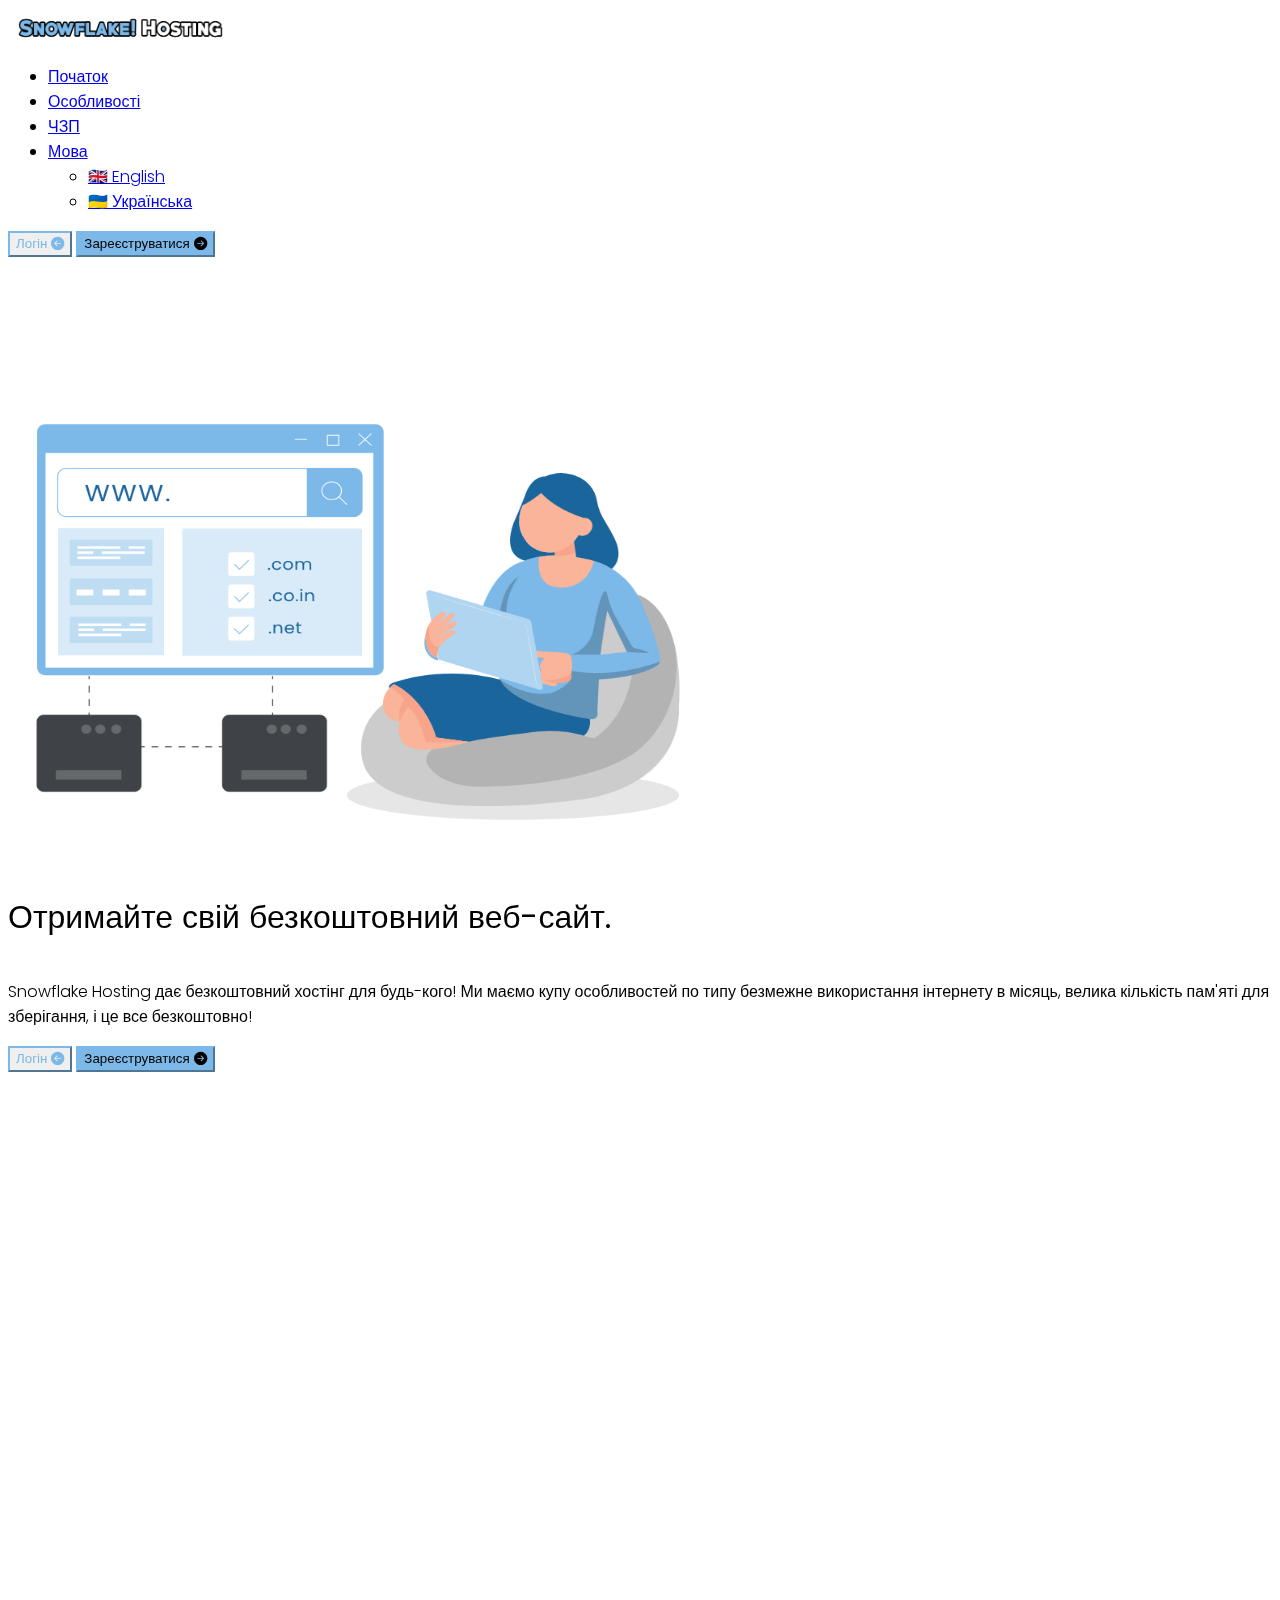
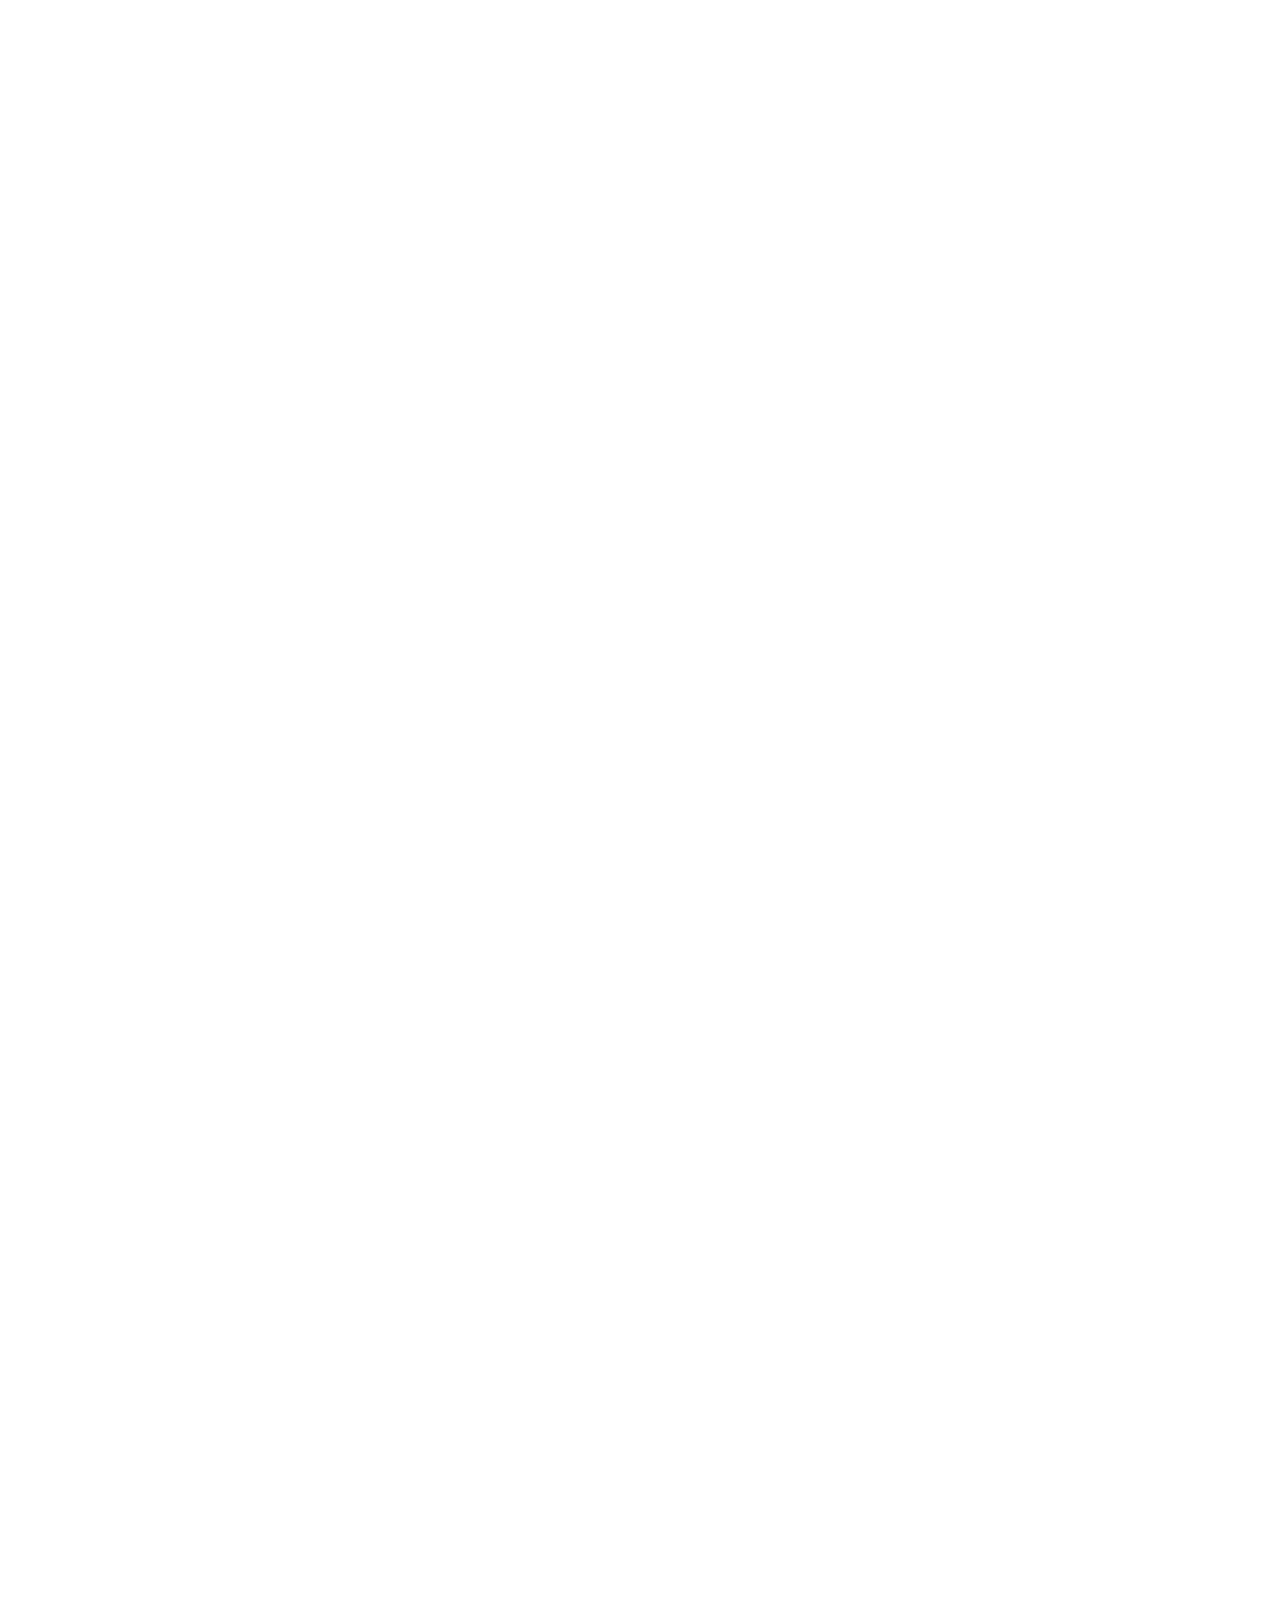
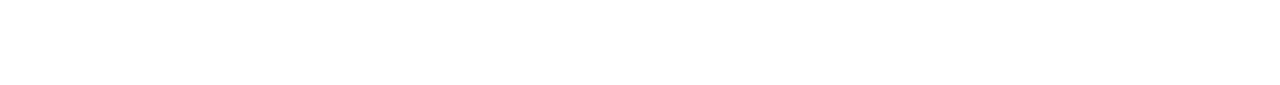
<file: ua/index.html>
<!doctype html>
<html lang="en">
    <head>
        <script async src="https://www.googletagmanager.com/gtag/js?id=G-G2PRXDPYPK"></script>
        <script>
          window.dataLayer = window.dataLayer || [];
          function gtag(){dataLayer.push(arguments);}
          gtag('js', new Date());

          gtag('config', 'G-G2PRXDPYPK');
        </script>
        <meta charset="utf-8">
        <meta name="viewport" content="width=device-width, initial-scale=1">
        <title>Snowflake! Hosting</title>
        <link rel="stylesheet" href="https://cdn.jsdelivr.net/npm/bootstrap-icons@1.9.1/font/bootstrap-icons.css">
        <link rel="stylesheet" href="../css/style.css">
        <link href="https://cdn.jsdelivr.net/npm/bootstrap@5.2.2/dist/css/bootstrap.min.css" rel="stylesheet" integrity="sha384-Zenh87qX5JnK2Jl0vWa8Ck2rdkQ2Bzep5IDxbcnCeuOxjzrPF/et3URy9Bv1WTRi" crossorigin="anonymous">
        <link href="https://unpkg.com/aos@2.3.1/dist/aos.css" rel="stylesheet">
        <link href="../css/hover.css" rel="stylesheet">
        <link rel="apple-touch-icon" sizes="180x180" href="../img/favicon/apple-touch-icon.png">
        <link rel="icon" type="image/png" sizes="32x32" href="../img/favicon/favicon-32x32.png">
        <link rel="icon" type="image/png" sizes="16x16" href="../img/favicon/favicon-16x16.png">
        <link rel="manifest" href="../img/favicon/site.webmanifest">
    </head>
    <body>
        <script src="https://unpkg.com/aos@2.3.1/dist/aos.js"></script>
        <script>
            AOS.init();
        </script>
        <div class="container-fluid align-items-center" id="home2">
            <div class="container" id="navbar" data-aos="fade-down" data-aos-duration="1150">
              <header class="d-flex flex-wrap align-items-center justify-content-center justify-content-md-between py-3 mb-4">
                  <a href="/" class="d-flex align-items-center col-md-3 mb-2 mb-md-0 text-dark text-decoration-none">
                      <img src="../img/logo/without-icon.webp" class="hvr-grow-rotate" width="225" height="40">
                  </a>
              
                  <ul class="nav col-12 col-md-auto mb-2 justify-content-center mb-md-0">
                      <li><a href="#" class="nav-link px-2 link-secondary">Початок</a></li>
                      <li><a href="#features" class="nav-link px-2 link-dark">Особливості</a></li>
                      <li><a href="#faq" class="nav-link px-2 link-dark">ЧЗП</a></li>
                      <li class="nav-item dropdown">
                        <a class="nav-link dropdown-toggle link-dark px-2" href="#" id="navbarDarkDropdownMenuLink" role="button" data-bs-toggle="dropdown" aria-expanded="false">
                          Мова
                        </a>
                        <ul class="dropdown-menu dropdown-menu-dark" aria-labelledby="navbarDarkDropdownMenuLink">
                          <li><a class="dropdown-item" href="../">🇬🇧 English</a></li>
                          <li><a class="dropdown-item" href="/ua/">🇺🇦 Українська</a></li>
                        </ul>
                      </li>
                  </ul>
              
                  <div class="col-md-3 text-end">
                      <button type="button" class="btn btn-outline-primary me-2" onclick="location.href = '/mysnowy/index.php/u/login'">Логін <i class="bi bi-arrow-left-circle-fill"></i></button>
                      <button type="button" class="btn btn-primary" onclick="location.href = '/mysnowy/index.php/u/register'">Зареєструватися <i class="bi bi-arrow-right-circle-fill"></i></button>
                  </div>
              </header>
            </div>
        </div>
        <div class="container col-xxl-8 px-4 py-5 d-flex justify-content-center align-items-center" id="home" data-aos="fade-left" data-aos-duration="1250">
          <div class="row flex-lg-row-reverse align-items-center g-5 py-5">
              <div class="col-10 col-sm-8 col-lg-6">
                  <img src="" data-aos="fade-left" data-aos-duration="1000" class="d-block mx-lg-auto img-fluid hvr-bounce-in" alt="Hero IMG" id="heroimg" loading="lazy" width="700" height="500">
              </div>
              <div class="col-lg-6">
                  <h1 class="display-5 fw-bold lh-1 mb-3 hvr-bounce-in">Отримайте свій безкоштовний веб-сайт.</h1>
                  <p class="lead hvr-bounce-in">Snowflake Hosting дає безкоштовний хостінг для будь-кого! Ми маємо купу особливостей по типу безмежне використання інтернету в місяць, велика кількість пам'яті для зберігання, і це все безкоштовно!</p>
                  <div class="d-grid gap-2 d-sm-flex justify-content-sm-center">
                    <button type="button" class="btn btn-outline-primary btn-lg px-4" onclick="location.href = '/mysnowy/index.php/u/login'">Логін <i class="bi bi-arrow-left-circle-fill"></i></button>
                    <button type="button" class="btn btn-primary btn-lg px-4 gap-3" onclick="location.href = '/mysnowy/index.php/u/register'">Зареєструватися <i class="bi bi-arrow-right-circle-fill"></i></button>
                  </div>
              </div>
          </div>
        </div>
        <div class="container px-4 py-5" id="features" data-aos="fade-right" data-aos-duration="1150">
            <h2 class="pb-2 border-bottom">Особливості</h2>
            <div class="row g-4 py-5 row-cols-1 row-cols-lg-3" data-aos="fade-right" data-aos-duration="1500">
              <div class="col d-flex align-items-start hvr-bounce-in">
                <div class="icon-square icon-bg d-inline-flex align-items-center justify-content-center fs-4 flex-shrink-0 me-3">
                    <i class="bi bi-alarm" width="1em" height="1em"></i>
                </div>
                <div>
                    <h3 class="fs-2">CRON задачі</h3>
                    <p>CRON використовуєтся для планування задач на майбутнє. За часту воно використуєтся для планування виконування задач періодично - наприклад, відсилати повідомлення на пошту клієнтів кожний вечір.</p>
                </div>
              </div>
              <div class="col d-flex align-items-start hvr-bounce-in">
                <div class="icon-square icon-bg d-inline-flex align-items-center justify-content-center fs-4 flex-shrink-0 me-3">
                    <i class="bi bi-archive" width="1em" height="1em"></i>
                </div>
                <div>
                    <h3 class="fs-2">FTP</h3>
                    <p>FTP робить можливим та легким завантаження декілька файлів на сервер одночасно, замість того щоб відправляти один файл окремо - можна відпривити усі файли одночасно.</p>
                </div>
              </div>
              <div class="col d-flex align-items-start hvr-bounce-in">
                <div class="icon-square icon-bg d-inline-flex align-items-center justify-content-center fs-4 flex-shrink-0 me-3">
                    <i class="bi bi-filetype-php" width="1em" height="1em"></i>
                </div>
                    <div>
                    <h3 class="fs-2">Підтримка PHP</h3>
                    <p>PHP це мова програмування котра використовуєтся для розробки динамічних та інтерактивних веб-сайтів. Ви можете знайти PHP у різних веб-додатках, з електронної комерції до блогів по типу Wordpress, Shopify.</p>
                </div>
              </div>
            </div>
            <div class="row g-4 row-cols-1 row-cols-lg-3" data-aos="fade-right" data-aos-duration="1500">
                <div class="col d-flex align-items-start hvr-bounce-in">
                  <div class="icon-square icon-bg d-inline-flex align-items-center justify-content-center fs-4 flex-shrink-0 me-3">
                      <i class="bi bi-device-hdd" width="1em" height="1em"></i>
                  </div>
                  <div>
                      <h3 class="fs-2">Підтримка MySQL</h3>
                      <p>MySQL це программа котра допомагає створювати, керувати та сортирувати бази данних. MySQL це дуже популярний додаток для баз данних.</p>
                  </div>
                </div>
                <div class="col d-flex align-items-start hvr-bounce-in">
                  <div class="icon-square icon-bg d-inline-flex align-items-center justify-content-center fs-4 flex-shrink-0 me-3">
                      <i class="bi bi-badge-ad" width="1em" height="1em"></i>
                  </div>
                  <div>
                      <h3 class="fs-2">Немає реклами</h3>
                      <p>Ми поважаємо веб-сайти наших клієнтів, тому - ніколи не будемо вставляти свою рекламу на веб-сайти наших клієнтів, запам'ятайте - НІКОЛИ!</p>
                  </div>
                </div>
                <div class="col d-flex align-items-start hvr-bounce-in">
                  <div class="icon-square icon-bg d-inline-flex align-items-center justify-content-center fs-4 flex-shrink-0 me-3">
                      <i class="bi bi-box-seam" width="1em" height="1em"></i>
                  </div>
                      <div>
                      <h3 class="fs-2">Встановлювач Softcataclous</h3>
                      <p>Softcataclous це дуже крутий встановлювач додатків, котрий, може встановити будь-який популярний додаток по типу Wordpress, Joomla, MyBB і так далі. Воно може бути користним для новачків.</p>
                  </div>
                </div>
            </div>
        </div>
        <div class="container" data-aos="fade-left" data-aos-duration="1150">
            <h2 class="pb-2 border-bottom">FAQs</h2>
            <div class="accordion py-5" id="faq">
                <div class="accordion-item">
                  <h2 class="accordion-header" id="headingOne">
                    <button class="accordion-button collapsed" type="button" data-bs-toggle="collapse" data-bs-target="#collapseOne" aria-expanded="true" aria-controls="collapseOne">
                      Чому мені треба веб-сайт?
                    </button>
                  </h2>
                  <div id="collapseOne" class="accordion-collapse collapse" aria-labelledby="headingOne" data-bs-parent="#accordionExample">
                    <div class="accordion-body">
                      <strong>Вебсайти це професійно та також - роблять вищою довіру.</strong> Більшість користувачів не довіряють бізнесу без хорошого веб-сайту. Чиста, гарна сторінка котра регулярно оновлюєтся і з'являються в пошукових системах це відразу буст в довірі. Потенціальні користувачі будуть довіряти вам більше і будуть мати всю інформацію в одному місці. У час діджиталізації - кожен бізнес має мати свій веб-сайт.
                    </div>
                  </div>
                </div>
                <div class="accordion-item">
                  <h2 class="accordion-header" id="headingTwo">
                    <button class="accordion-button collapsed" type="button" data-bs-toggle="collapse" data-bs-target="#collapseTwo" aria-expanded="false" aria-controls="collapseTwo">
                      Де знаходяться ваші сервера?
                    </button>
                  </h2>
                  <div id="collapseTwo" class="accordion-collapse collapse" aria-labelledby="headingTwo" data-bs-parent="#accordionExample">
                    <div class="accordion-body">
                      Наші сервера знаходяться у <strong>Newcastle upon Tyne, Велика Британія.</strong>
                    </div>
                  </div>
                </div>
                <div class="accordion-item">
                  <h2 class="accordion-header" id="headingThree">
                    <button class="accordion-button collapsed" type="button" data-bs-toggle="collapse" data-bs-target="#collapseThree" aria-expanded="false" aria-controls="collapseThree">
                      Який аптайм ваших серверів?
                    </button>
                  </h2>
                  <div id="collapseThree" class="accordion-collapse collapse" aria-labelledby="headingThree" data-bs-parent="#accordionExample">
                    <div class="accordion-body">
                      Наші сервери за часту мають ~99.9% аптайм.
                    </div>
                  </div>
                </div>
            </div>
        </div>
        <div class="px-4 py-5 my-5 text-center" data-aos="fade-right" data-aos-duration="1150">
          <h1 class="display-5 fw-bold">Готові?</h1>
          <div class="col-lg-6 mx-auto">
            <p class="lead mb-4">Зараєструйтеся зараз щоб отримати безкоштовний хостінг на <strong>завжди і без вводу кредитної карти</strong>.</p>
            <div class="d-grid gap-2 d-sm-flex justify-content-sm-center">
              <button type="button" class="btn btn-outline-primary btn-lg px-4" onclick="location.href = '/mysnowy/index.php/u/login'">Логін <i class="bi bi-arrow-left-circle-fill"></i></button>
              <button type="button" class="btn btn-primary btn-lg px-4 gap-3" onclick="location.href = '/mysnowy/index.php/u/register'">Зареєструватися <i class="bi bi-arrow-right-circle-fill"></i></button>
            </div>
          </div>
        </div>
        <div class="container" data-aos="fade-up" data-aos-duration="1150">
            <footer class="row row-cols-1 row-cols-sm-2 row-cols-md-5 py-5 my-5 border-top">
              <div class="col mb-3">
                <a href="/" class="d-flex align-items-center mb-3 link-dark text-decoration-none">
                    <img class="me-2 hvr-grow-rotate" width="40" height="40" src="/img/logo/small-logo-blue.png">
                </a>
                <p class="text-muted">Snowflake! Hosting © 2022</p>
                <p class="text-muted">Також відвідайте наших партнерів, <a href="https://ifastnet.com" class="text-muted">IFastNet</a></p>
              </div>
          
              <div class="col mb-3">
          
              </div>
          
              <div class="col mb-3">
                <h5>Соціальні Мережі</h5>
                <ul class="nav flex-column">
                  <li class="nav-item mb-2"><a href="https://www.youtube.com/@snow-web" class="nav-link p-0 text-muted"><i class="bi bi-youtube icon-blue"></i> YouTube</a></li>
                  <li class="nav-item mb-2"><a href="https://discord.gg/qXKVMG9dwc" class="nav-link p-0 text-muted"><i class="bi bi-discord icon-blue"></i> Discord</a></li>
                </ul>
              </div>
          
              <div class="col mb-3">
                <h5>Сторінки</h5>
                <ul class="nav flex-column">
                  <li class="nav-item mb-2"><a href="index.html" class="nav-link p-0 text-muted"><i class="bi bi-house-fill icon-blue"></i> Головна</a></li>
                  <li class="nav-item mb-2"><a href="mysnowy/index.php/u/login" class="nav-link p-0 text-muted"><i class="bi bi-person-fill icon-blue"></i> Логін</a></li>
                  <li class="nav-item mb-2"><a href="/mysnowy/index.php/u/register" class="nav-link p-0 text-muted"><i class="bi bi-person-plus-fill icon-blue"></i> Зареєструватися</a></li>
                  <li class="nav-item mb-2"><a href="https://status.snow-web.co.ua/" target="_blank" class="nav-link p-0 text-muted"><i class="bi bi-lightbulb-fill icon-blue"></i> Статус</a></li>
                </ul>
              </div>
          
              <div class="col mb-3">
                <h5>Legal</h5>
                <ul class="nav flex-column">
                  <li class="nav-item mb-2"><a href="/mysnowy/e/tos" class="nav-link p-0 text-muted"><i class="bi bi-file-earmark-check-fill icon-blue"></i> Правила Сервісу & Політика Приватності</a></li>
                </ul>
              </div>
            </footer>
        </div>
        <script src="https://ajax.googleapis.com/ajax/libs/jquery/3.6.0/jquery.min.js"></script>
        <script id="help-ukraine-win" async="true" src="https://helpukrainewinwidget.org/cdn/widget.js?type=two&position=bottom-right&layout=main"></script>
        <script src="index.js"></script>
        <script src="https://cdn.jsdelivr.net/npm/bootstrap@5.2.0/dist/js/bootstrap.bundle.min.js"integrity="sha384-A3rJD856KowSb7dwlZdYEkO39Gagi7vIsF0jrRAoQmDKKtQBHUuLZ9AsSv4jD4Xa"crossorigin="anonymous"></script>
    </body>
</html>
</file>
<file: css/style.css>
@import url('https://fonts.googleapis.com/css2?family=Poppins:wght@300;400&display=swap');

h1, h3, h2, li, .text-muted, strong {
    font-family: 'Poppins', sans-serif !important;
    font-weight: 400 !important;
}

* {
    font-family: 'Poppins', sans-serif !important;
    font-weight: 300;
}

::-moz-selection { /* Code for Firefox */
    color: white;
    background: #7cb9e8;
}
  
::selection {
    color: white;
    background: #7cb9e8;
}

.icon-square {
    width: 3rem;
    height: 3rem;
    border-radius: .75rem;
}

#home {
    height: 72.5vh !important;
    margin-top: 115px !important;
}

.icon-bg {
    background-color: #7cb9e8 !important;
    color: white !important;
}

.btn-primary,
.btn-primary:hover,
.btn-primary:active,
.btn-primary:visited,
.btn-primary:focus {
    background-color: #7cb9e8 !important;
    border-color: #7cb9e8 !important;
}

.btn-outline-primary,
.btn-outline-primary:hover,
.btn-outline-primary:active,
.btn-outline-primary:visited,
.btn-outline-primary:focus {
    border-color: #7cb9e8 !important;
    color: #7cb9e8 !important;
}

.btn-outline-primary:hover,
.btn-outline-primary:active,
.btn-outline-primary:visited,
.btn-outline-primary:focus {
    background-color: #7cb9e8 !important;
    border-color: #7cb9e8 !important;
    color: white !important;
}

.dark-accordeon {
    background-color: #212529 !important;
}

.dark-mode {
    color: #6c757d !important;
}

/*
Snowflakes
*/

.snowflake {
    color: #fff;
    font-size: 1em;
    font-family: Arial, sans-serif;
    text-shadow: 0 0 5px #000;
  }
  
  @-webkit-keyframes snowflakes-fall{0%{top:-10%}100%{top:100%}}@-webkit-keyframes snowflakes-shake{0%,100%{-webkit-transform:translateX(0);transform:translateX(0)}50%{-webkit-transform:translateX(80px);transform:translateX(80px)}}@keyframes snowflakes-fall{0%{top:-10%}100%{top:100%}}@keyframes snowflakes-shake{0%,100%{transform:translateX(0)}50%{transform:translateX(80px)}}.snowflake{position:fixed;top:-10%;z-index:9999;-webkit-user-select:none;-moz-user-select:none;-ms-user-select:none;user-select:none;cursor:default;-webkit-animation-name:snowflakes-fall,snowflakes-shake;-webkit-animation-duration:10s,3s;-webkit-animation-timing-function:linear,ease-in-out;-webkit-animation-iteration-count:infinite,infinite;-webkit-animation-play-state:running,running;animation-name:snowflakes-fall,snowflakes-shake;animation-duration:10s,3s;animation-timing-function:linear,ease-in-out;animation-iteration-count:infinite,infinite;animation-play-state:running,running}.snowflake:nth-of-type(0){left:1%;-webkit-animation-delay:0s,0s;animation-delay:0s,0s}.snowflake:nth-of-type(1){left:10%;-webkit-animation-delay:1s,1s;animation-delay:1s,1s}.snowflake:nth-of-type(2){left:20%;-webkit-animation-delay:6s,.5s;animation-delay:6s,.5s}.snowflake:nth-of-type(3){left:30%;-webkit-animation-delay:4s,2s;animation-delay:4s,2s}.snowflake:nth-of-type(4){left:40%;-webkit-animation-delay:2s,2s;animation-delay:2s,2s}.snowflake:nth-of-type(5){left:50%;-webkit-animation-delay:8s,3s;animation-delay:8s,3s}.snowflake:nth-of-type(6){left:60%;-webkit-animation-delay:6s,2s;animation-delay:6s,2s}.snowflake:nth-of-type(7){left:70%;-webkit-animation-delay:2.5s,1s;animation-delay:2.5s,1s}.snowflake:nth-of-type(8){left:80%;-webkit-animation-delay:1s,0s;animation-delay:1s,0s}.snowflake:nth-of-type(9){left:90%;-webkit-animation-delay:3s,1.5s;animation-delay:3s,1.5s}.snowflake:nth-of-type(10){left:25%;-webkit-animation-delay:2s,0s;animation-delay:2s,0s}.snowflake:nth-of-type(11){left:65%;-webkit-animation-delay:4s,2.5s;animation-delay:4s,2.5s}
</file>
